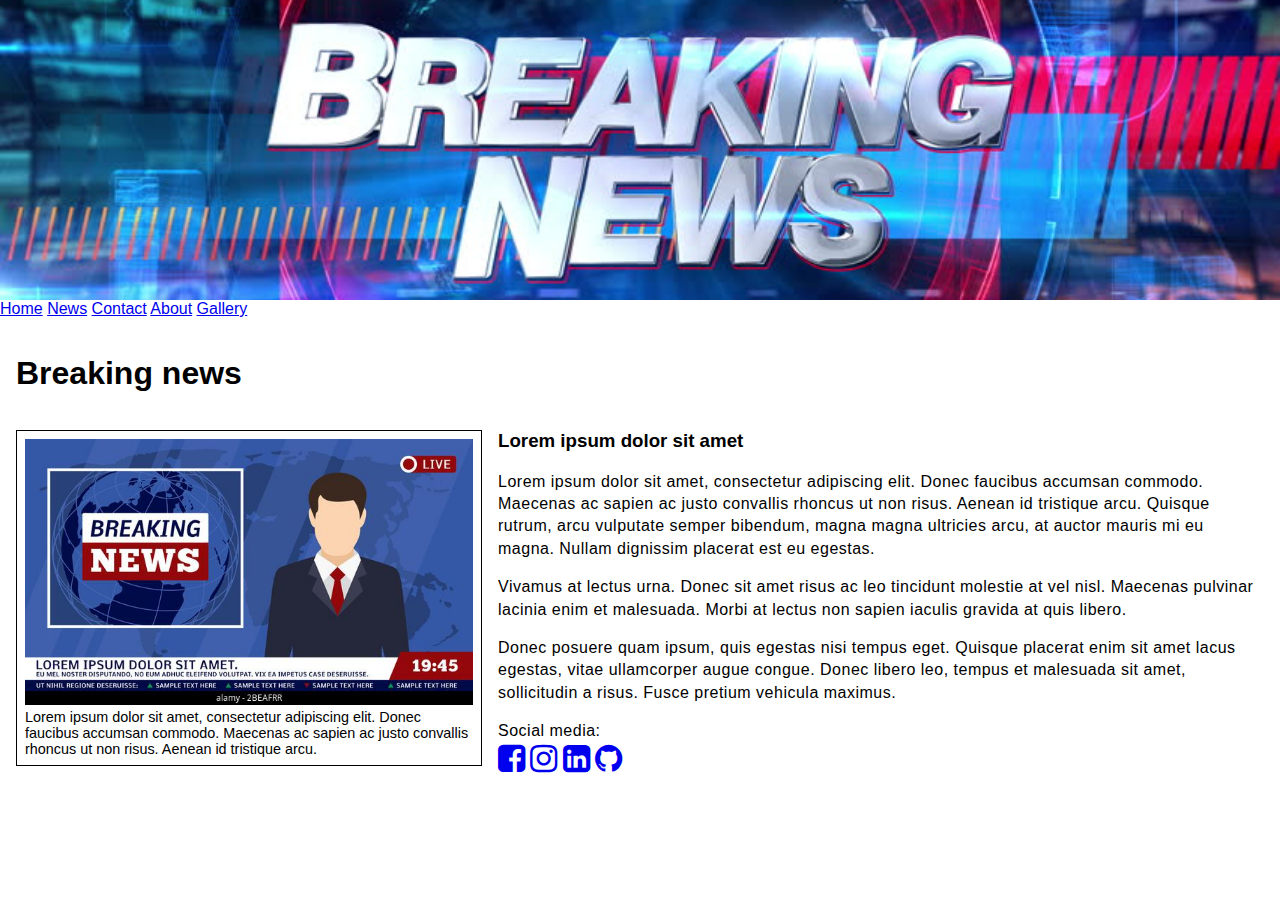
<file: index.html>
<!DOCTYPE HTML>
<html>
	<head>
		<title>Programiranje web aplikacija</title>
		<meta http-equiv="content-type" content="text/html; charset=UTF-8">
		<meta name="description" content="">
		<meta name="keywords" content="">
		<meta name="author" content="Matija Hanžeković">
		<meta name="viewport" content="width=device-width, initial-scale=1">
		<link rel="shortcut icon" type="image/x-icon" href="favicon.ico">
		<link rel="stylesheet" href="style.css">
		<link href="https://cdn.jsdelivr.net/npm/bootstrap@5.1.3/dist/css/bootstrap.min.css" rel="stylesheet" integrity="sha384-1BmE4kWBq78iYhFldvKuhfTAU6auU8tT94WrHftjDbrCEXSU1oBoqyl2QvZ6jIW3" crossorigin="anonymous">
		<link rel="stylesheet" href="font-awesome/css/font-awesome.min.css">
	</head>
    <body>
		<header>
			<div class="header-img"></div>
			<nav class="navbar navbar-expand-sm navbar-dark bg-primary">
				<div class="navbar-collapse" id="navbarNavAltMarkup">
				  <div class="navbar-nav">
					<a class="nav-item nav-link active" href="index.html">Home</a>
					<a class="nav-item nav-link" href="news.html">News</a>
					<a class="nav-item nav-link" href="contact.html">Contact</a>
					<a class="nav-item nav-link" href="about.html">About</a>
					<a class="nav-item nav-link" href="gallery.html">Gallery</a>
				  </div>
				</div>
			  </nav>
		</header>
		<main class="index-main">
			<h1>Breaking news</h1>
			<figure>
				<img src="img/breaking-news.jpg" alt="Breaking news" title="Breaking news"/>
				<figcaption>Lorem ipsum dolor sit amet, consectetur adipiscing elit. Donec faucibus accumsan commodo. Maecenas ac sapien ac justo convallis rhoncus ut non risus. Aenean id tristique arcu.</figcaption>
			</figure>
			<h3>Lorem ipsum dolor sit amet</h3>
			<p>Lorem ipsum dolor sit amet, consectetur adipiscing elit. Donec faucibus accumsan commodo. Maecenas ac sapien ac justo convallis rhoncus ut non risus. Aenean id tristique arcu. Quisque rutrum, arcu vulputate semper bibendum, magna magna ultricies arcu, at auctor mauris mi eu magna. Nullam dignissim placerat est eu egestas.</p>
			<p>Vivamus at lectus urna. Donec sit amet risus ac leo tincidunt molestie at vel nisl. Maecenas pulvinar lacinia enim et malesuada. Morbi at lectus non sapien iaculis gravida at quis libero.</p>
			<p>Donec posuere quam ipsum, quis egestas nisi tempus eget. Quisque placerat enim sit amet lacus egestas, vitae ullamcorper augue congue. Donec libero leo, tempus et malesuada sit amet, sollicitudin a risus. Fusce pretium vehicula maximus.</p>
			<p>Social media:<br>
				<a href="https://www.facebook.com/matija.hanzekovic/" target="_blank"><i class="fa fa-facebook-square fa-2x"></i></a>
				<a href="https://www.instagram.com/matijahanzekovic/" target="_blank"><i class="fa fa-instagram fa-2x"></i></a>
				<a href="https://www.linkedin.com/in/matija-han%C5%BEekovi%C4%87-0542591b9/" target="_blank"><i class="fa fa-linkedin-square fa-2x"></i></a>
				<a href="https://github.com/matijahanzekovic" target="_blank"><i class="fa fa-github fa-2x"></i></a>
			</p>
		</main>
		<footer class="navbar navbar-expand-sm bg-primary">
			<p class="text-center mx-auto mt-2" style="color:white">Copyright &copy; 2021 Matija Hanžeković</p>
		</footer>
    </body>
</html>
</file>
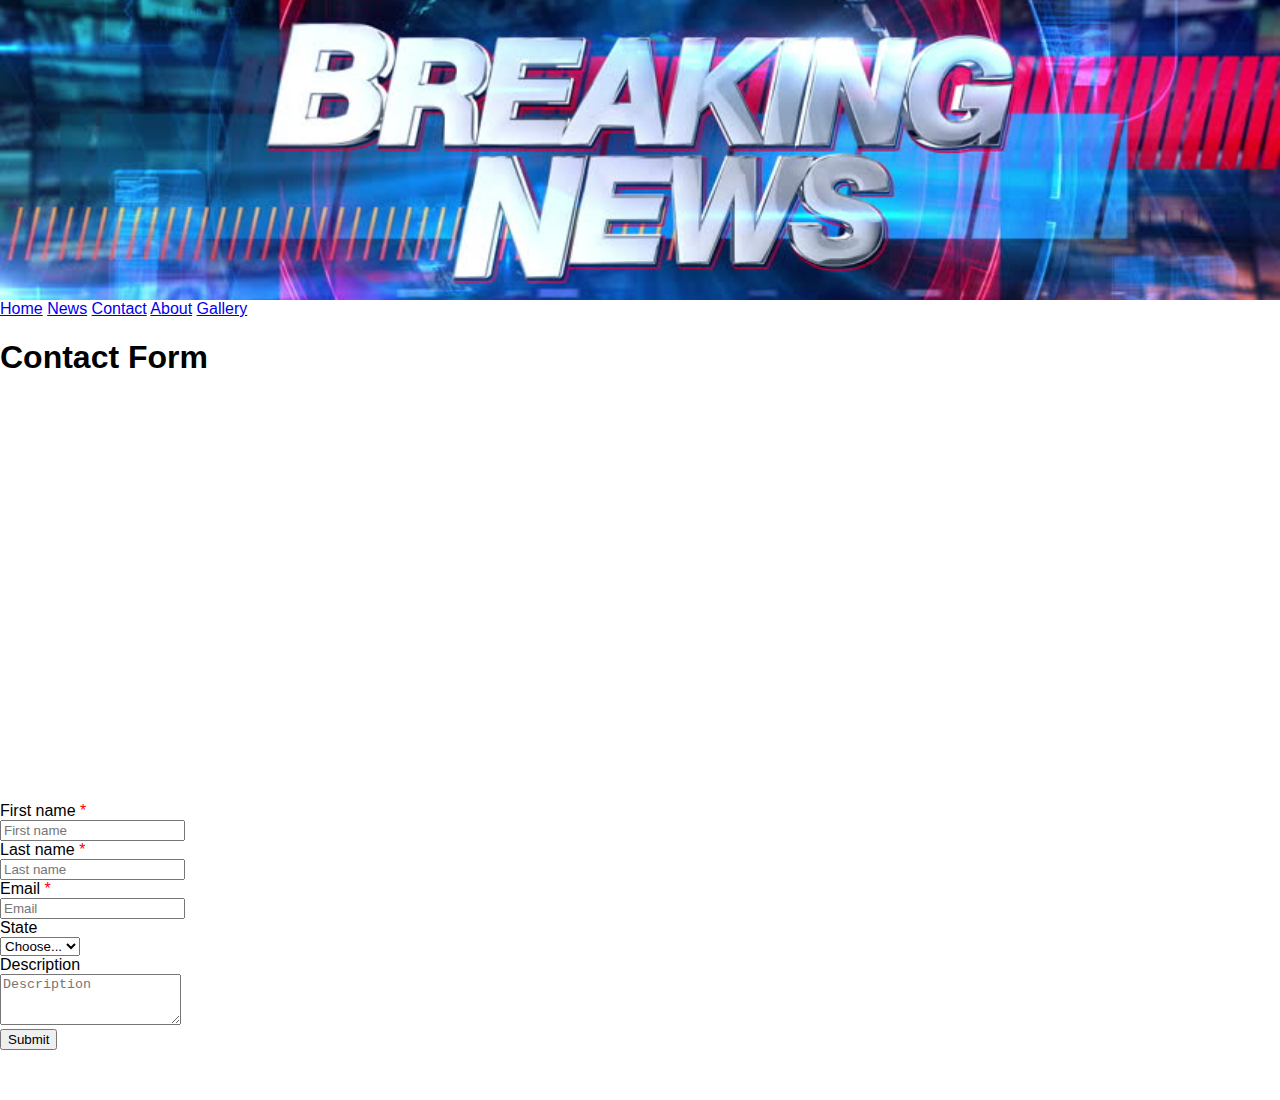
<file: contact.html>
<!DOCTYPE HTML>
<html>
	<head>
		<title>Programiranje web aplikacija</title>
		<meta http-equiv="content-type" content="text/html; charset=UTF-8">
		<meta name="description" content="">
		<meta name="keywords" content="">
		<meta name="author" content="Matija Hanžeković">
		<meta name="viewport" content="width=device-width, initial-scale=1">
		<link rel="shortcut icon" type="image/x-icon" href="favicon.ico">
		<link rel="stylesheet" href="style.css">
		<link href="https://cdn.jsdelivr.net/npm/bootstrap@5.1.3/dist/css/bootstrap.min.css" rel="stylesheet" integrity="sha384-1BmE4kWBq78iYhFldvKuhfTAU6auU8tT94WrHftjDbrCEXSU1oBoqyl2QvZ6jIW3" crossorigin="anonymous">
		<link rel="stylesheet" href="font-awesome/css/font-awesome.min.css">
	</head>
    <body>
		<header>
			<div class="header-img"></div>
			<nav class="navbar navbar-expand-sm navbar-dark bg-primary">
				<div class="navbar-collapse" id="navbarNavAltMarkup">
				  <div class="navbar-nav">
					<a class="nav-item nav-link active" href="index.html">Home</a>
					<a class="nav-item nav-link" href="news.html">News</a>
					<a class="nav-item nav-link" href="contact.html">Contact</a>
					<a class="nav-item nav-link" href="about.html">About</a>
					<a class="nav-item nav-link" href="gallery.html">Gallery</a>
				  </div>
				</div>
			  </nav>
		</header>
		<main class="container">
			<h1 class="mt-4 mb-4">Contact Form</h1>
            <iframe src="https://www.google.com/maps/embed?pb=!1m18!1m12!1m3!1d2781.7890741539636!2d15.966758816056517!3d45.795453279106205!2m3!1f0!2f0!3f0!3m2!1i1024!2i768!4f13.1!3m3!1m2!1s0x4765d68b5d094979%3A0xda8bfa8459b67560!2sUl.+Vrbik+VIII%2C+10000%2C+Zagreb!5e0!3m2!1shr!2shr!4v1509296660756" width="100%" height="400" frameborder="0" style="border:0" allowfullscreen></iframe>
            <form>
                <div class="form-group row mt-4 mb-2">
                    <label for="inputFirstName" class="col-sm-2 col-form-label">First name <span style="color: red;">*</span></label>
                    <div class="col-sm-10">
                      <input type="text" class="form-control" id="inputFirstName" placeholder="First name" required>
                    </div>
                </div>
                <div class="form-group row mb-2">
                    <label for="inputLastName" class="col-sm-2 col-form-label">Last name <span style="color: red;">*</span></label>
                    <div class="col-sm-10">
                      <input type="text" class="form-control" id="inputLastName" placeholder="Last name" required>
                    </div>
                </div>
                <div class="form-group row mb-2">
                  <label for="inputEmail" class="col-sm-2 col-form-label">Email <span style="color: red;">*</span></label>
                  <div class="col-sm-10">
                    <input type="email" class="form-control" id="inputEmail" placeholder="Email" required>
                  </div>
                </div>
                <div class="form-group row mb-2">
                    <label for="inputState" class="col-sm-2 col-form-label">State</label>
                    <div class="form-group col-sm-10">
                        <select id="inputState" class="form-control">
                          <option selected>Choose...</option>
                          <option>Croatia</option>
                          <option>Germany</option>
                          <option>USA</option>
                        </select>
                    </div>
                </div>
                <div class="form-group row mb-2">
                    <label for="inputDescription" class="col-sm-2 col-form-label">Description</label>
                    <div class="col-sm-10">
                        <textarea class="form-control" id="inputDescription" rows="3" placeholder="Description"></textarea>
                    </div>
                </div>
                <div class="form-group row mb-2">
                  <div class="col-sm-10">
                    <button type="submit" class="btn btn-primary">Submit</button>
                  </div>
                </div>
              </form>
        </main>
		<footer class="navbar navbar-expand-sm bg-primary">
			<p class="text-center mx-auto mt-2" style="color:white">Copyright &copy; 2021 Matija Hanžeković</p>
		</footer>
    </body>
</html>
</file>
<file: style.css>
body, html {
	font-family: sans-serif;
	margin: 0;
	font-size: 16px;
}

header {
	display: block;
	width: 100%;
}

.header-img {
	background-image: url("img/header-img.jpg");
	background-position: center;
	background-repeat: no-repeat;
	background-size: cover;
	position: relative;
	height: 300px;
}

.index-main h1, h2 {
	padding: 0.5em;
}

.index-main p {
	margin: 1em;
	line-height: 1.4em;
	letter-spacing: 0.5px;
}

hr {
	margin: 1em;
	border: 1px dotted #27318b;
	clear: both;
}

figure {
	padding: 0.5em;
	margin: 0 1em 0.5em 1em !important;
	float: left;
	width: 35%;
	border: 1px solid black;
}

figcaption {
	font-size: 90%;
}

img {
	width: 100%;
}

.news h1 {
	padding: 0.5em;
}

.news p {
	margin: 1em;
	line-height: 1.4em;
	letter-spacing: 0.5px;
}

.news-details p {
	line-height: 1.2em;
	letter-spacing: 0.5px;
}

video {
	padding: 0.5em;
	margin: 0 1em 0.5em 1em;
	float: left;
	width: 40%;
}
</file>
